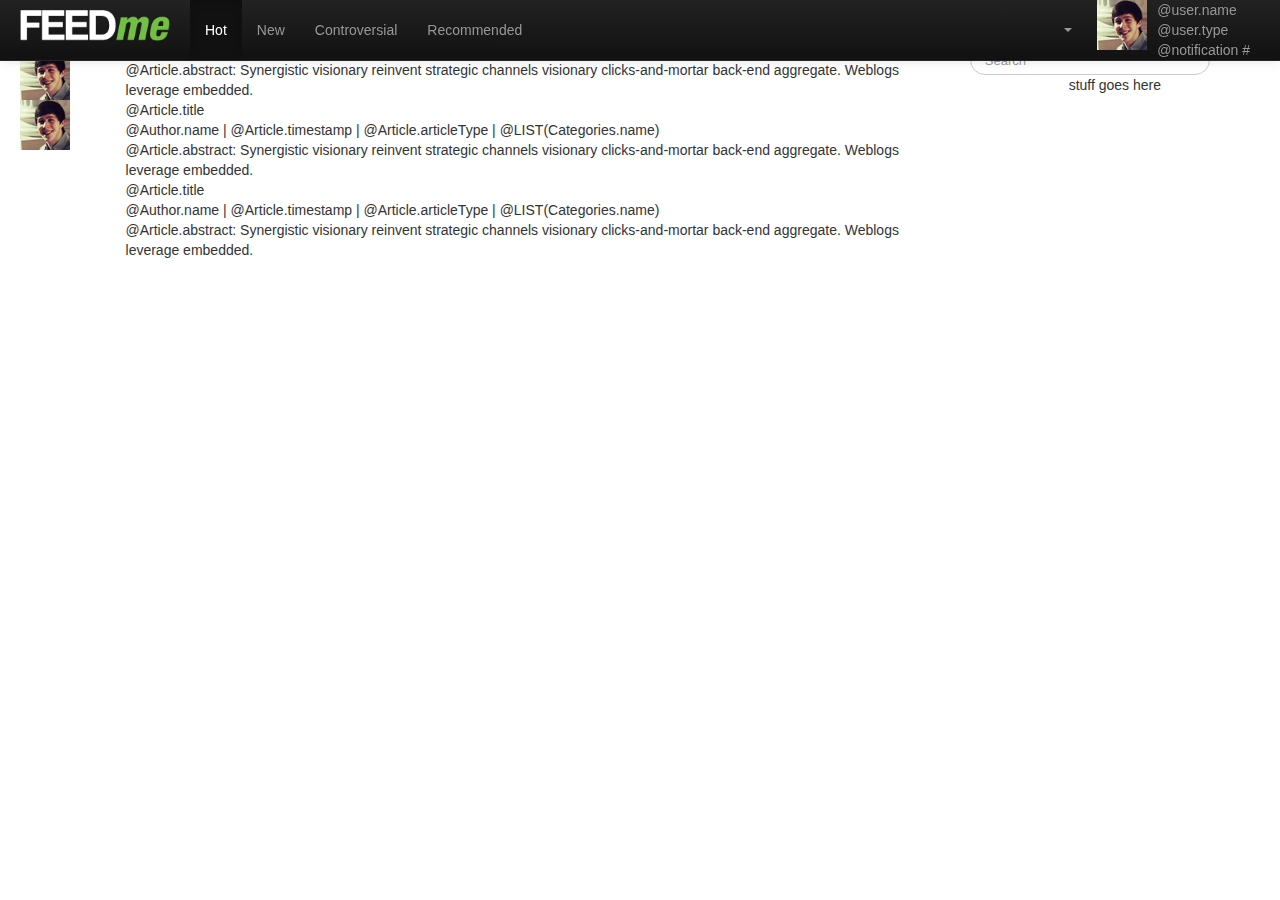
<file: main.html>
<!DOCTYPE html>
<html lang="en">
  <head>
    <meta charset="utf-8">
    <title>FeedMe</title>
    <meta name="viewport" content="width=device-width, initial-scale=1.0">
    <meta name="description" content="">
    <meta name="author" content="">

    <!-- Le styles -->
    <link href="static/css/bootstrap.min.css" rel="stylesheet">
    <link href="static/css/style.css" rel="stylesheet">

    <!-- HTML5 shim, for IE6-8 support of HTML5 elements -->
    <!--[if lt IE 9]>
      <script src="../assets/js/html5shiv.js"></script>
    <![endif]-->

    <!-- Fav and touch icons -->
    <link rel="apple-touch-icon-precomposed" sizes="144x144" href="../assets/ico/apple-touch-icon-144-precomposed.png">
    <link rel="apple-touch-icon-precomposed" sizes="114x114" href="../assets/ico/apple-touch-icon-114-precomposed.png">
      <link rel="apple-touch-icon-precomposed" sizes="72x72" href="../assets/ico/apple-touch-icon-72-precomposed.png">
                    <link rel="apple-touch-icon-precomposed" href="../assets/ico/apple-touch-icon-57-precomposed.png">
                                   <link rel="shortcut icon" href="../assets/ico/favicon.png">
  </head>

  <body>

    <div class="navbar navbar-inverse navbar-fixed-top">
      <div class="navbar-inner">
        <div class="container-fluid">
          <button type="button" class="btn btn-navbar" data-toggle="collapse" data-target=".nav-collapse">
            <span class="icon-bar"></span>
            <span class="icon-bar"></span>
            <span class="icon-bar"></span>
          </button>
          <a class="brand" href="#"><img src="static/img/feedme.png" width="150px" /></a>
          
          <div class="nav-collapse collapse">
            <ul class="nav">
              <li class="active"><a href="#hot">Hot</a></li>
              <li><a href="#new">New</a></li>
              <li><a href="#controversial">Controversial</a></li>
              <li><a href="#recommended">Recommended</a></li>
            </ul>
          </div>

          <div class="nav pull-right">
            <ul class="nav">
              <li class="dropdown"> 
                <a href="#" class="dropdown-toggle" data-toggle="dropdown"><b class="caret large-caret"></b></a>
                <ul class="dropdown-menu" role="menu">
                  <li><a href="#settings">Settings</a></li>
                  <li><a href="#logout">Logout</a></li>
                </ul>
              </li>
            </ul>
            <img src="static/img/default.jpg" class="nav pull-left" id="profile-image" />
            <ul class="nav">
              <li class="up-item"><a href="#account">@user.name</a></li><br>
              <li class="up-item"><a href="#usertype">@user.type</a></li><br>
              <li class="up-item"><a href="#notification">@notification #</a></li>
            </ul>
           </div>
        </div>
      </div>
    </div>

    <div class="container-fluid" id="maincontainer">
      <div class="row-fluid">
        <div class="span1" id="thumbnail">
          <img src="static/img/default.jpg"> 
          <img src="static/img/default.jpg">
          <img src="static/img/default.jpg">
        </div>
        <div class="span8 pull-left" id="content">
          <div class="article">
            <div class="title">@Article.title</div>
            <div class="tagline">@Author.name | @Article.timestamp | @Article.articleType | @LIST(Categories.name) </div>
            <div>@Article.abstract: Synergistic visionary reinvent strategic channels visionary clicks-and-mortar back-end aggregate. Weblogs leverage embedded. </div>
          </div>
          <div class="article">
              <div class="title">@Article.title</div>
              <div class="tagline">@Author.name | @Article.timestamp | @Article.articleType | @LIST(Categories.name)</div>
              <div>@Article.abstract: Synergistic visionary reinvent strategic channels visionary clicks-and-mortar back-end aggregate. Weblogs leverage embedded. </div>
          </div>
          <div class="article">
              <div class="title">@Article.title</div>
              <div class="tagline">@Author.name | @Article.timestamp | @Article.articleType | @LIST(Categories.name)</div>
              <div>@Article.abstract: Synergistic visionary reinvent strategic channels visionary clicks-and-mortar back-end aggregate. Weblogs leverage embedded. </div>
          </div>
        </div>
        <div class="span3" id="searchspan">
          <div>
            <h4>Smart Filter</h4>
          </div>
          <form class="navbar-search">
            <input type="text" class="search-query input-large" placeholder="Search" id="searchbox">
          </form>
          <div class="clearfloats"></div>
          <div class="text-center" id="catfilter">
            stuff goes here
          </div>  
        </div>  
      </div>
      
    </div> <!-- /container -->

    <script type="text/javascript" src="static/js/jquery-2.0.0.js"></script>
    <script type="text/javascript" src="static/js/bootstrap.min.js"></script>

  </body>
</html>
</file>
<file: static/css/style.css>
/*****

Body & Main Container

******/

#content {
	margin-top: 20px;
}

/*****

Generics

******/

h1 {
	line-height: 40px;
	font-size: 2.25em;1
} 

h2, h3 {
	line-height: 25px;
}

q:before {
	content: open-quote;
}

q:after {
	content: close-quote;
}

.clearfloats {
	clear: both;
}

/*****

Articles

******/

article {
	margin-right: 5%;
}

article {
	width: 100%;
	margin-top: 20px;
	margin-bottom: 50px;
}

article img {
	float: left;
	height: 80px;
	width: 80px;
	padding-right: 20px;
}

article .title {
	font-size: 20px;
}

article .tagline {
	font-size: 12px;
}

article .contents {
	color: black;
	font-size: 16px;
	margin-top: 1em;
}

article .abstract {
	font-size: 14px;
	margin-top: 5px;
}

#comments {
	margin: 50px 0;
}

#comments .count {
	font-size: 18px;
	font-weight: bold;
	margin: 10px 0;
}

#comments .comment-submit, #comments .comments {
	overflow: hidden;
}

#comments form {
	margin-left: 80px;
	position: relative;
}

.comment-form img {
	min-height: 50px;
	position: absolute;
		top: 10px;
		left: -65px;
	width: 50px;
}

.comment-form textarea{
	-moz-box-sizing: border-box;
	box-sizing: border-box;
	display: block;
	min-height: 50px;
	position: relative;
	width: 100%;
}

.comment-form input {
	float: right;
	font-weight: bold;
	max-width: 250px;
	width: 20%;
}

#comments .separator {
	border-top: 3px dotted black;
	height: 0;
	margin: 50px auto;
	width: 60%;
}

.user-comment {
	margin: 0 0 10px 80px;
	position: relative;
}

.user-comment .user-comment {
	margin-left: 65px;
	margin-top: 10px;
}

.user-comment > img:first-child {
	height: 50px;
	position: absolute;
		top: 0;
		left: -65px;
	width: 50px;
}

.user-comment .author {
	font-weight: bold;
	margin-right: 10px;
}

.user-comment .timestamp:before {
	content: "(";
}

.user-comment .timestamp:after {
	content: ")";
}

.user-comment .body {
	margin-top: 5px;
	white-space: pre-line;
}

.user-comment .comment-controls {
	margin-top: 5px;
}

.user-comment .upvote,
.user-comment .downvote {
	background: url("../img/arrow.png") top left / 20px 20px no-repeat;
	display: inline-block;
	height: 20px;
	overflow: hidden;
	text-indent: 100%;
	vertical-align: middle;
	width: 20px;
	white-space: pre-wrap;
}

.user-comment .downvote {
	transform: rotate(180deg);
}

.user-comment .reply {
	margin-left: 30px;
}

.article-controls {
	float: right;
	margin-right: 60px;
}

.article-controls img {
	display: block;
	height: 20px;
	width: 20px;
	padding: 0;
	float: none;
}

.article-controls .down  {
	-webkit-transform: rotate(180deg);
	-moz-transform: rotate(180deg);
	filter: progid:DXImageTransform.Microsoft.BasicImage(rotation=2);
}

/*****

Banner

******/

.large-omni {
	/* TODO: This should be javascript that figures out the width of the page and fills it */
	/*this is currently used to resize on mouseover/focus events*/
	width: 400px;
}

.up-item a {
	font-size: 14px;
	padding: 0px !important;
}

.navbar .nav li a {
	padding: 20px 15px 20px;
}

#omnibar {
	margin: 9px 0 0 20px;
}

#navbar {
	height: 18px;
}

/*****

User Profile Box

******/
#side_panel {
	width:100%;
}

.panel {
	border: 1px solid #333;
	padding: 5px 10px 5px 10px;
	clear: both;
	min-height: 50px;
	width: 95%;
}

.rounded-top {
	border-top-left-radius: 10px;
	border-top-right-radius: 10px;
	-moz-border-top-left-radius: 10px;
	-moz-border-top-right-radius: 10px;
	border-bottom: 0px;
}

.rounded-bottom {
	border-bottom-left-radius: 10px;
	border-bottom-right-radius: 10px;
	-moz-border-top-left-radius: 10px;
	-moz-border-top-right-radius: 10px;	
	border-top: 0px;
}

.user-pic {
	height: 50px;
	width: 50px;
	float: left;
	padding-right: 5px;
}

#connected-services {
	padding: 5px;
}

.service-image {
	width: 25px;
	height: 25px;
}

#notification-image {
	border: 1px solid black;
	width: 25px;
	height: 25px;
	float: left;
	text-align: center;
	line-height: 25px;
	margin-right: 5px;
}

.friend-activity {
	font-size: 10px;
	line-height: 12px;
	padding-top: 5px;
}

.activity-pic {
	height: 25px;
	width: 25px;
	float: left;
	padding-right: 5px;
}


#friends-activity-carousel {
	width: 100%;
}

.carousel-img {
	width: 75px;
	height: 75px;
}

/*****

Article sidebar

*****/

#article_side {
	margin-top: 30px;
}

#article_side > div{
	border-top: 1px solid black;
}

#article_side .panel-header {
	font-size: 30px;
	font-variant: small-caps;
}

.recommended img{
	float: left;
	height: 60px;
	margin: 0 5px 10px 0;
	width: 60px;
}

.recommended  .title {
	font-size: 20px;
}

.share {
	display: none;
}
</file>
